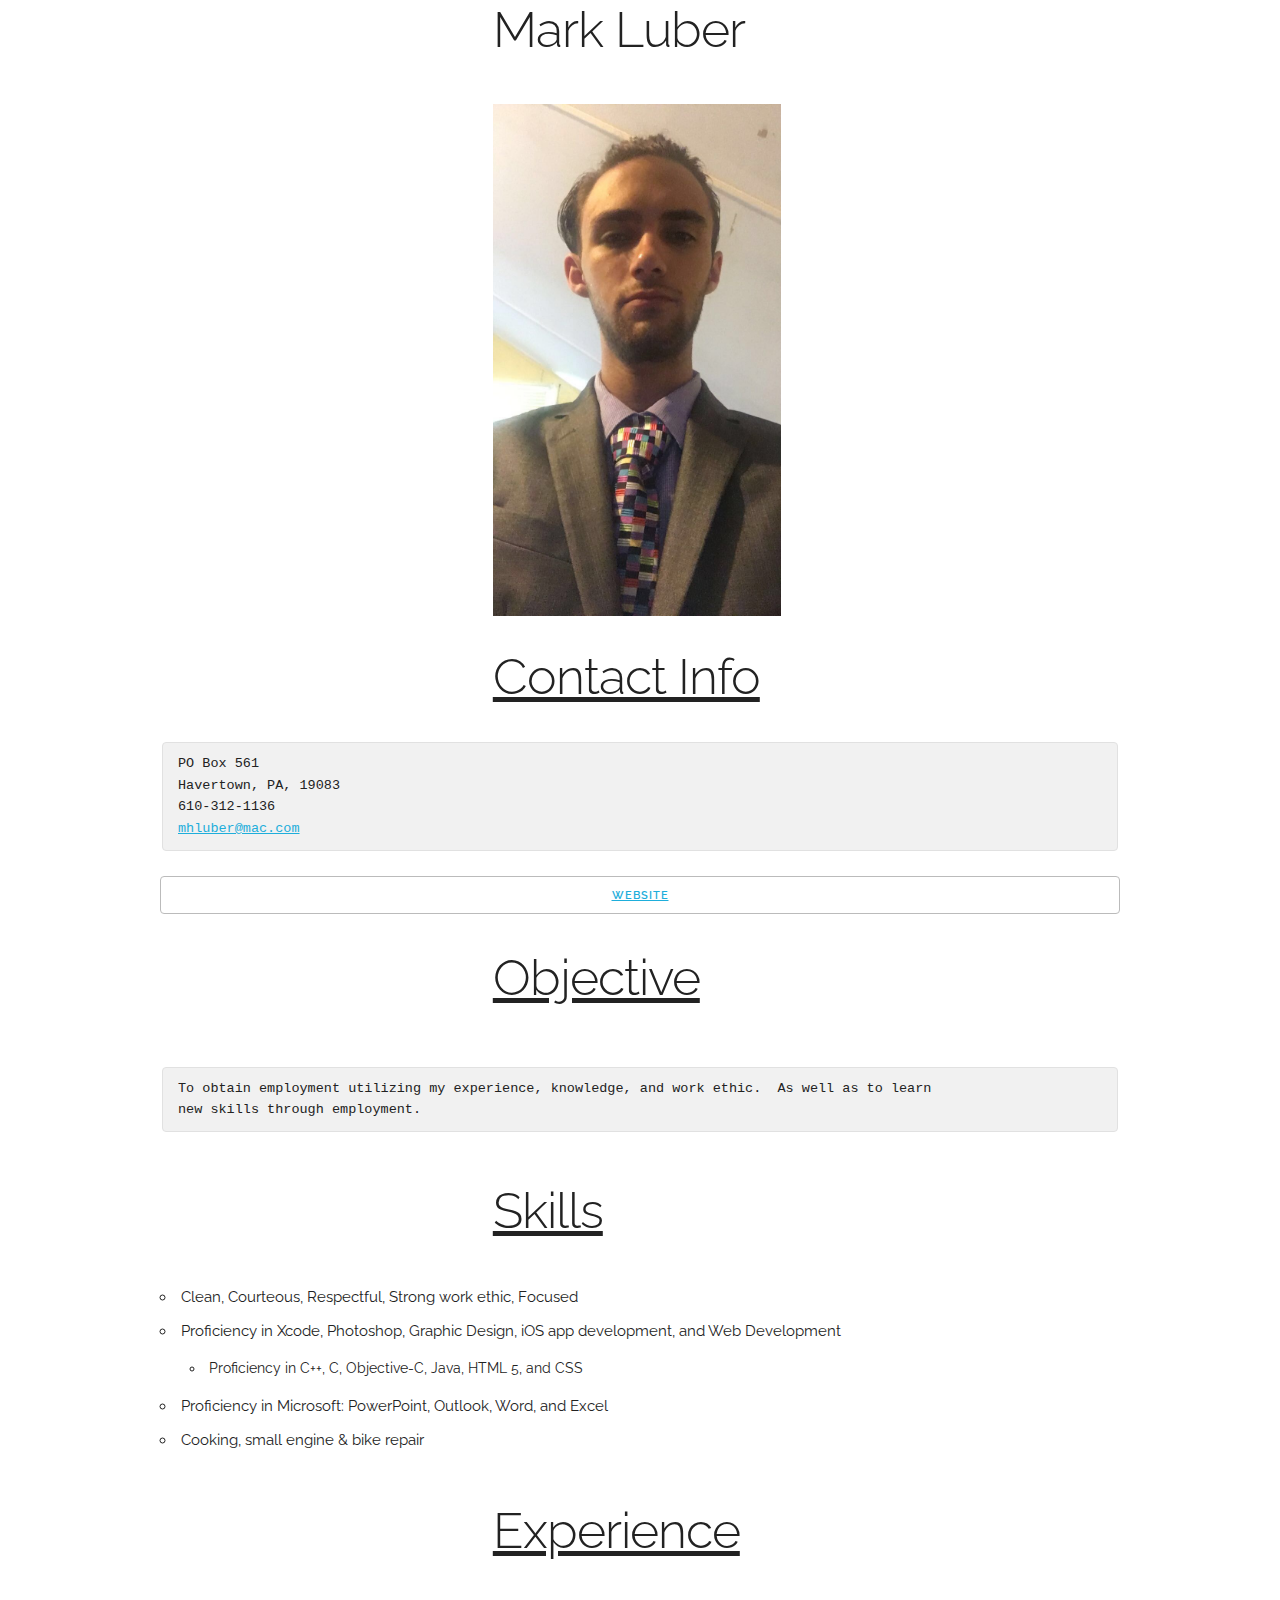
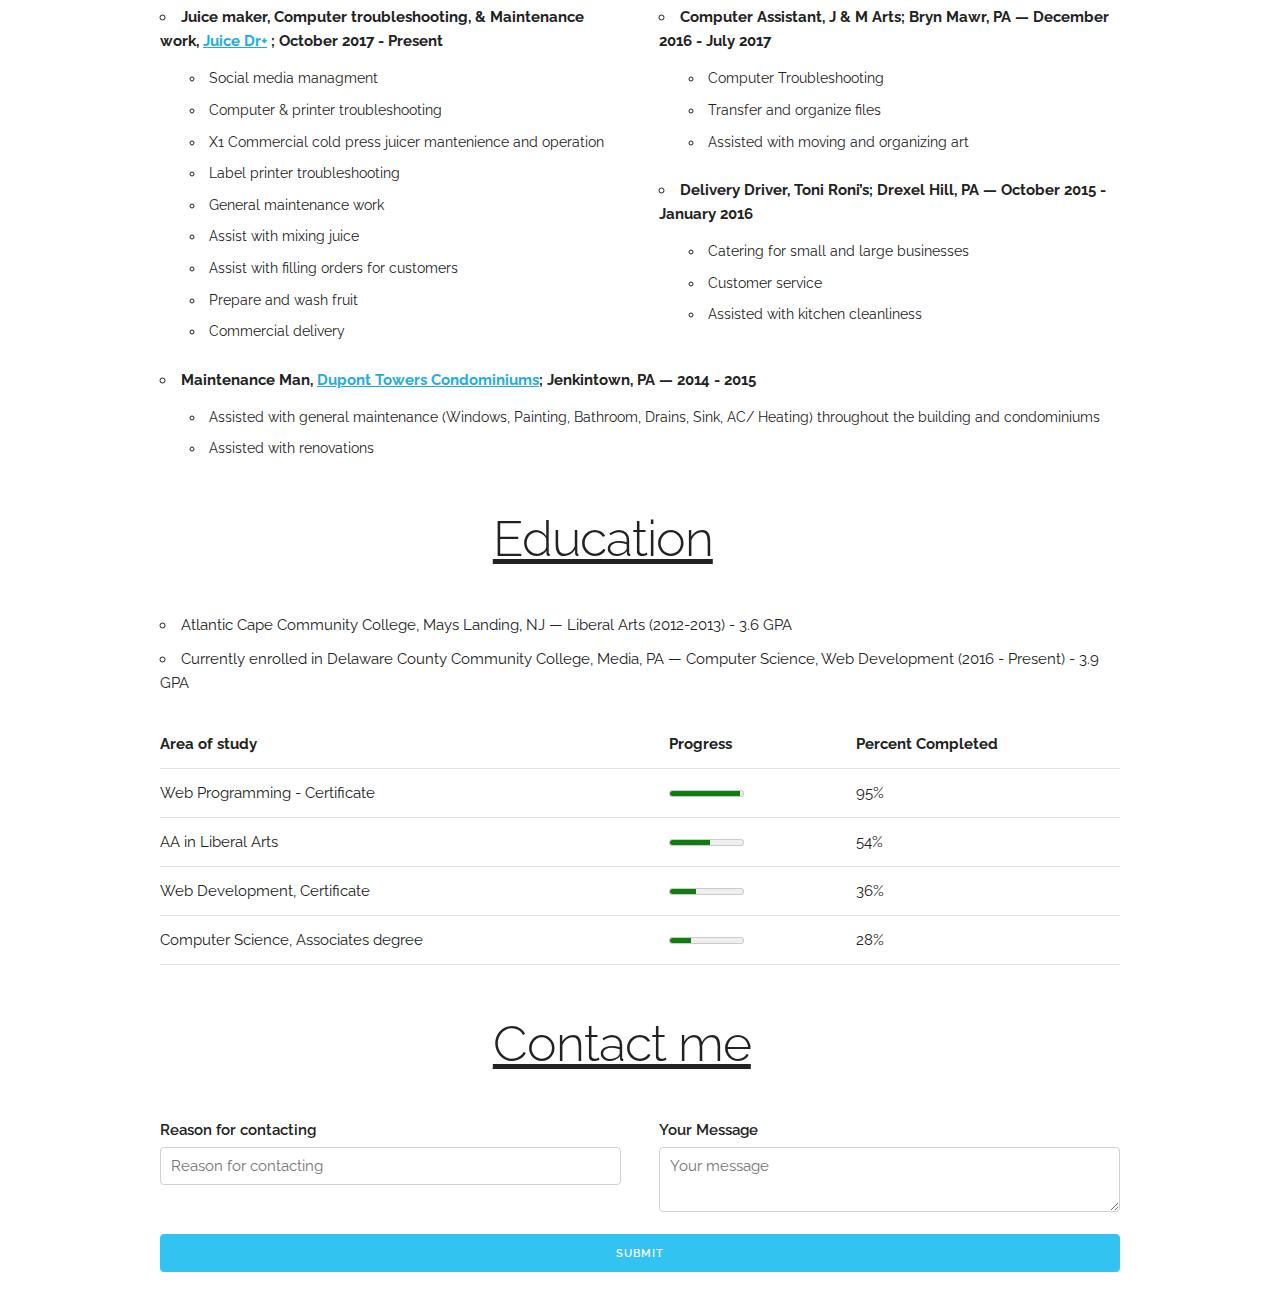
<file: index.html>
<!DOCTYPE html>
<html lang="en">
<head>

  <!-- Basic Page Needs
  –––––––––––––––––––––––––––––––––––––––––––––––––– -->
  <meta charset="utf-8">
  <title>My Resume</title>
  <meta name="description" content="">
  <meta name="author" content="">

  <!-- Mobile Specific Metas
  –––––––––––––––––––––––––––––––––––––––––––––––––– -->
  <meta name="viewport" content="width=device-width, initial-scale=1">

  <!-- FONT
  –––––––––––––––––––––––––––––––––––––––––––––––––– -->
  <link href="//fonts.googleapis.com/css?family=Raleway:400,300,600" rel="stylesheet" type="text/css">

  <!-- CSS
  –––––––––––––––––––––––––––––––––––––––––––––––––– -->
  <link rel="stylesheet" href="css/normalize.css">
  <link rel="stylesheet" href="css/skeleton.css">

  <!-- Favicon
  –––––––––––––––––––––––––––––––––––––––––––––––––– -->
  <link rel="icon" type="image/png" href="images/favicon.png">

</head>


<body>

<div class="container">
  
  <div class="row">
    <div class="offset-by-four columns"><h1>Mark Luber</h1> </div>
  </div>
  
</div>

<br>

<div class="container">
  
  <div class="row">
      <div class="offset-by-four columns"><img src="images/IMG_0262.jpg" alt="an apple" width=30%>
      
     </div>
  </div>

<br>

  <div class="row">
    <div class="offset-by-four columns"><h1><u>Contact Info</u></h1> 
    
    </div>
    
  </div>
  
  <div class="row">
    <div class="twelve columns"> <pre><code>PO Box 561
Havertown, PA, 19083
610-312-1136
<a href="mailto:mhluber@mac.com">mhluber@mac.com</a> </code></pre> 

  </div>

<button class="u-full-width button"><a href="http://organiccoldpressedjuiceinfo.com">Website</a></button>

</div>
  
<br>

  <div class="row">
    <div class="offset-by-four columns"><h1><u>Objective</u></h1> 
    
    </div>
  
  </div>
  
<br>


  <div class="row">
    <div class="twelve columns"> <pre><code>To obtain employment utilizing my experience, knowledge, and work ethic.  As well as to learn 
new skills through employment. </code></pre> 

    </div>

  </div>
  
  <br>
  
  
   <div class="row">
      <div class="offset-by-four columns"><h1><u>Skills</u></h1> 
      
      </div>
    
    </div>
    
    <br>
    
    <div class="row">
      <div class="twelve columns">
      
      <ul>
      <li>Clean, Courteous, Respectful, Strong work ethic, Focused</li>
      <li>Proficiency in Xcode, Photoshop, Graphic Design, iOS app development, and Web Development</li>
        <ul>
          <li>Proficiency in C++, C, Objective-C, Java, HTML 5, and CSS</li>
        </ul>
      <li>Proficiency in Microsoft: PowerPoint, Outlook, Word, and Excel</li>
      <li>Cooking, small engine & bike repair</li>

      </ul>
      
    </div>
     
  </div>
  
<br>
  
  <div class="row">
      <div class="offset-by-four columns"><h1><u>Experience</u></h1> 
      
      </div>
    
    </div>
  
<br>

  <div class="row">
    <div class="six columns">
  
   <ul>
    <li><b>Juice maker, Computer troubleshooting, & Maintenance work, <a href="https://juicedr.org">Juice Dr+</a> ; October 2017 - Present</b></li>
      <ul>
        <li>Social media managment</li>
        <li>Computer & printer troubleshooting</li>
        <li>X1 Commercial cold press juicer mantenience and operation</li>
        <li>Label printer troubleshooting</li>
        <li>General maintenance work</li>
        <li>Assist with mixing juice</li>
        <li>Assist with filling orders for customers</li>
        <li>Prepare and wash fruit</li>
        <li>Commercial delivery</li>
      </ul>
    </ul>
  
   </div>
     

  
    <div class="six columns">
    
    <ul>
    <li><b>Computer Assistant, J & M Arts; Bryn Mawr, PA — December 2016 - July 2017</b></li>
      <ul>
        <li>Computer Troubleshooting</li>
        <li>Transfer and organize files</li>
        <li>Assisted with moving and organizing art</li>
      </ul>
    </ul>
    </div>

  
      <div class="six columns">
      
    <ul>
    <li><b>Delivery Driver, Toni Roni’s; Drexel Hill, PA — October 2015 - January 2016
</b></li>
      <ul>
        <li>Catering for small and large businesses</li>
        <li>Customer service</li>
        <li>Assisted with kitchen cleanliness</li>
      </ul>
    </ul>
    </div>
  </div>
  
  <div class="row">
    <div class="twelve columns">
    
    
  <ul>
    <li><b>Maintenance Man, <a href="https://galmangroup.com/property/dupont-towers/">Dupont Towers Condominiums</a>; Jenkintown, PA — 2014 - 2015</b></li>
      <ul>
        <li>Assisted with general maintenance (Windows, Painting, Bathroom, Drains, Sink, AC/ Heating) throughout the building and condominiums </li>
        <li>Assisted with renovations</li>
      </ul>
    </ul>
    
  </div>
   
</div>

<br>

<div class="row">
    <div class="offset-by-four columns"><h1><u>Education</u></h1> 
    
    </div>
  
  </div>
  
  <br>
  
  <div class="row">
    <div class="twelve columns">
    
    <ul>
    <li>Atlantic Cape Community College, Mays Landing, NJ — Liberal Arts (2012-2013) - 3.6 GPA</li>
    <li>Currently enrolled in Delaware County Community College, Media, PA — Computer Science, Web Development (2016 - Present) - 3.9 GPA</li>
    </ul>
    
    <table class="u-full-width">

    <thead>

    <tr>
      <th>Area of study</th>
      <th>Progress</th>
      <th>Percent Completed</th>
    </tr>

    </thead>

    <tbody>

    <tr>
      <td>Web Programming - Certificate</td>
      <td><meter value="95" min="0" max="100"> </meter></td>
      <td>95%</td>
    </tr>
    
    <tr>
      <td>AA in Liberal Arts</td>
      <td><meter value="54" min="0" max="100"> </meter></td></td>
      <td>54%</td>
     </tr>
    
    <tr>
      <td>Web Development, Certificate</td>
      <td><meter value="36" min="0" max="100"> </meter></td></td>
      <td>36%</td>
    </tr>

    <tr>
      <td>Computer Science, Associates degree</td>
      <td><meter value="28" min="0" max="100"> </meter></td></td>
      <td>28%</td>
    </tr>
    

    </tbody>

    </table>
    
  </div>
   
</div>

<br>

<div class="row">
    <div class="offset-by-four columns"><h1><u>Contact me</u></h1> 
    
    </div>
  
  </div>

<br>


<form method="Get" action="mailto:mhluber@mac.com" enctype="text/plain">

  <div class="row">
    <div class="six columns">
      <label for="subject_input">Reason for contacting</label>
      <input class="u-full-width" type="text" name="subject" placeholder="Reason for contacting" id="subject_input">
      
    </div>
    <div class="six columns">
    
    <label for="message_input">Your Message</label>
     <textarea class="u-full-width" name="body" placeholder="Your message" id="message_input"></textarea>
    
    </div>
  </div>

  
   <input class="u-full-width button-primary" type="submit" value="Submit">
  
</form>

</div>



<!-- Ignore this code, The following code is just for practice -->

<!--

<div class="container">
  <div class="row" style="background: blue;">
    <div class="six columns" style="background: red;">
      Hello
    </div>
    <div class="six columns" style="background: green;">
      Hello
    </div>
  </div>
</div>

<br>

<div class="container">
  
  <div class="row">
    <div class="one-third column" style="background: red;">
      Hello
    </div>
    <div class="one-third column" style="background: red;">
      <h1>Mark Luber</h1>
    </div>
    <div class="one-third column" style="background: green;">
      Hello
    </div>
  
</div>

-->

  <!-- Primary Page Layout
  –––––––––––––––––––––––––––––––––––––––––––––––––– -->
  
 <!-- 
  <div class="container">
    <div class="row">
      <div class="one-half column" style="margin-top: 25%">
        <h4>Basic Page</h4>
        <p>This index.html page is a placeholder with the CSS, font and favicon. It's just waiting for you to add some content! If you need some help hit up the <a href="http://www.getskeleton.com">Skeleton documentation</a>.</p>
      </div>
    </div>
  </div>
  
  <button class="u-full-width">Full Width Button</button>
  
  <br>
  
  <button class="u-full-width button-primary">hello</button>
  
  <br>
  
  

<h2 class="u-pull-right">right</h2>

<ul>
<li>Home</li>
<li>About</li>
<li>Portfolio</li>
  <ul>
    <li>Artowrk</li>
    <li>Web Development</li>
  </ul>
<li>Contact</li>
<li>Links</li>

</ul>



<table class="u-full-width">

<thead>

<tr>
  <th>Name</th>
  <th>Email</th>
  <th>City</th>
</tr>

</thead>

<tbody>

<tr>
  <td>Mark Luber</td>
  <td>mhluber@mac.com</td>
  <td>Philadelphia</td>
</tr>

<tr>
  <td>Mark Luber</td>
  <td>mhluber@mac.com</td>
  <td>Philadelphia</td>
</tr>

</tbody>

</table>

-->

<!-- End Document
  –––––––––––––––––––––––––––––––––––––––––––––––––– -->
</body>
</html>
</file>
<file: css/skeleton.css>
/*
* Skeleton V2.0.4
* Copyright 2014, Dave Gamache
* www.getskeleton.com
* Free to use under the MIT license.
* http://www.opensource.org/licenses/mit-license.php
* 12/29/2014
*/


/* Table of contents
––––––––––––––––––––––––––––––––––––––––––––––––––
- Grid
- Base Styles
- Typography
- Links
- Buttons
- Forms
- Lists
- Code
- Tables
- Spacing
- Utilities
- Clearing
- Media Queries
*/


/* Grid
–––––––––––––––––––––––––––––––––––––––––––––––––– */
.container {
  position: relative;
  width: 100%;
  max-width: 960px;
  margin: 0 auto;
  padding: 0 20px;
  box-sizing: border-box; }
.column,
.columns {
  width: 100%;
  float: left;
  box-sizing: border-box; }

/* For devices larger than 400px */
@media (min-width: 400px) {
  .container {
    width: 85%;
    padding: 0; }
}

/* For devices larger than 550px */
@media (min-width: 550px) {
  .container {
    width: 80%; }
  .column,
  .columns {
    margin-left: 4%; }
  .column:first-child,
  .columns:first-child {
    margin-left: 0; }

  .one.column,
  .one.columns                    { width: 4.66666666667%; }
  .two.columns                    { width: 13.3333333333%; }
  .three.columns                  { width: 22%;            }
  .four.columns                   { width: 30.6666666667%; }
  .five.columns                   { width: 39.3333333333%; }
  .six.columns                    { width: 48%;            }
  .seven.columns                  { width: 56.6666666667%; }
  .eight.columns                  { width: 65.3333333333%; }
  .nine.columns                   { width: 74.0%;          }
  .ten.columns                    { width: 82.6666666667%; }
  .eleven.columns                 { width: 91.3333333333%; }
  .twelve.columns                 { width: 100%; margin-left: 0; }

  .one-third.column               { width: 30.6666666667%; }
  .two-thirds.column              { width: 65.3333333333%; }

  .one-half.column                { width: 48%; }

  /* Offsets */
  .offset-by-one.column,
  .offset-by-one.columns          { margin-left: 8.66666666667%; }
  .offset-by-two.column,
  .offset-by-two.columns          { margin-left: 17.3333333333%; }
  .offset-by-three.column,
  .offset-by-three.columns        { margin-left: 26%;            }
  .offset-by-four.column,
  .offset-by-four.columns         { margin-left: 34.6666666667%; }
  .offset-by-five.column,
  .offset-by-five.columns         { margin-left: 43.3333333333%; }
  .offset-by-six.column,
  .offset-by-six.columns          { margin-left: 52%;            }
  .offset-by-seven.column,
  .offset-by-seven.columns        { margin-left: 60.6666666667%; }
  .offset-by-eight.column,
  .offset-by-eight.columns        { margin-left: 69.3333333333%; }
  .offset-by-nine.column,
  .offset-by-nine.columns         { margin-left: 78.0%;          }
  .offset-by-ten.column,
  .offset-by-ten.columns          { margin-left: 86.6666666667%; }
  .offset-by-eleven.column,
  .offset-by-eleven.columns       { margin-left: 95.3333333333%; }

  .offset-by-one-third.column,
  .offset-by-one-third.columns    { margin-left: 34.6666666667%; }
  .offset-by-two-thirds.column,
  .offset-by-two-thirds.columns   { margin-left: 69.3333333333%; }

  .offset-by-one-half.column,
  .offset-by-one-half.columns     { margin-left: 52%; }

}


/* Base Styles
–––––––––––––––––––––––––––––––––––––––––––––––––– */
/* NOTE
html is set to 62.5% so that all the REM measurements throughout Skeleton
are based on 10px sizing. So basically 1.5rem = 15px :) */
html {
  font-size: 62.5%; }
body {
  font-size: 1.5em; /* currently ems cause chrome bug misinterpreting rems on body element */
  line-height: 1.6;
  font-weight: 400;
  font-family: "Raleway", "HelveticaNeue", "Helvetica Neue", Helvetica, Arial, sans-serif;
  color: #222; }


/* Typography
–––––––––––––––––––––––––––––––––––––––––––––––––– */
h1, h2, h3, h4, h5, h6 {
  margin-top: 0;
  margin-bottom: 2rem;
  font-weight: 300; }
h1 { font-size: 4.0rem; line-height: 1.2;  letter-spacing: -.1rem;}
h2 { font-size: 3.6rem; line-height: 1.25; letter-spacing: -.1rem; }
h3 { font-size: 3.0rem; line-height: 1.3;  letter-spacing: -.1rem; }
h4 { font-size: 2.4rem; line-height: 1.35; letter-spacing: -.08rem; }
h5 { font-size: 1.8rem; line-height: 1.5;  letter-spacing: -.05rem; }
h6 { font-size: 1.5rem; line-height: 1.6;  letter-spacing: 0; }

/* Larger than phablet */
@media (min-width: 550px) {
  h1 { font-size: 5.0rem; }
  h2 { font-size: 4.2rem; }
  h3 { font-size: 3.6rem; }
  h4 { font-size: 3.0rem; }
  h5 { font-size: 2.4rem; }
  h6 { font-size: 1.5rem; }
}

p {
  margin-top: 0; }


/* Links
–––––––––––––––––––––––––––––––––––––––––––––––––– */
a {
  color: #1EAEDB; }
a:hover {
  color: #0FA0CE; }


/* Buttons
–––––––––––––––––––––––––––––––––––––––––––––––––– */
.button,
button,
input[type="submit"],
input[type="reset"],
input[type="button"] {
  display: inline-block;
  height: 38px;
  padding: 0 30px;
  color: #555;
  text-align: center;
  font-size: 11px;
  font-weight: 600;
  line-height: 38px;
  letter-spacing: .1rem;
  text-transform: uppercase;
  text-decoration: none;
  white-space: nowrap;
  background-color: transparent;
  border-radius: 4px;
  border: 1px solid #bbb;
  cursor: pointer;
  box-sizing: border-box; }
.button:hover,
button:hover,
input[type="submit"]:hover,
input[type="reset"]:hover,
input[type="button"]:hover,
.button:focus,
button:focus,
input[type="submit"]:focus,
input[type="reset"]:focus,
input[type="button"]:focus {
  color: #333;
  border-color: #888;
  outline: 0; }
.button.button-primary,
button.button-primary,
input[type="submit"].button-primary,
input[type="reset"].button-primary,
input[type="button"].button-primary {
  color: #FFF;
  background-color: #33C3F0;
  border-color: #33C3F0; }
.button.button-primary:hover,
button.button-primary:hover,
input[type="submit"].button-primary:hover,
input[type="reset"].button-primary:hover,
input[type="button"].button-primary:hover,
.button.button-primary:focus,
button.button-primary:focus,
input[type="submit"].button-primary:focus,
input[type="reset"].button-primary:focus,
input[type="button"].button-primary:focus {
  color: #FFF;
  background-color: #1EAEDB;
  border-color: #1EAEDB; }


/* Forms
–––––––––––––––––––––––––––––––––––––––––––––––––– */
input[type="email"],
input[type="number"],
input[type="search"],
input[type="text"],
input[type="tel"],
input[type="tel"],
input[type="url"],
input[type="password"],
textarea,
select {
  height: 38px;
  padding: 6px 10px; /* The 6px vertically centers text on FF, ignored by Webkit */
  background-color: #fff;
  border: 1px solid #D1D1D1;
  border-radius: 4px;
  box-shadow: none;
  box-sizing: border-box; }
/* Removes awkward default styles on some inputs for iOS */
input[type="email"],
input[type="number"],
input[type="search"],
input[type="text"],
input[type="tel"],
input[type="url"],
input[type="password"],
textarea {
  -webkit-appearance: none;
     -moz-appearance: none;
          appearance: none; }
textarea {
  min-height: 65px;
  padding-top: 6px;
  padding-bottom: 6px; }
input[type="email"]:focus,
input[type="number"]:focus,
input[type="search"]:focus,
input[type="text"]:focus,
input[type="tel"]:focus,
input[type="url"]:focus,
input[type="password"]:focus,
textarea:focus,
select:focus {
  border: 1px solid #33C3F0;
  outline: 0; }
label,
legend {
  display: block;
  margin-bottom: .5rem;
  font-weight: 600; }
fieldset {
  padding: 0;
  border-width: 0; }
input[type="checkbox"],
input[type="radio"] {
  display: inline; }
label > .label-body {
  display: inline-block;
  margin-left: .5rem;
  font-weight: normal; }


/* Lists
–––––––––––––––––––––––––––––––––––––––––––––––––– */
ul {
  list-style: circle inside; }
ol {
  list-style: decimal inside; }
ol, ul {
  padding-left: 0;
  margin-top: 0; }
ul ul,
ul ol,
ol ol,
ol ul {
  margin: 1.5rem 0 1.5rem 3rem;
  font-size: 90%; }
li {
  margin-bottom: 1rem; }


/* Code
–––––––––––––––––––––––––––––––––––––––––––––––––– */
code {
  padding: .2rem .5rem;
  margin: 0 .2rem;
  font-size: 90%;
  white-space: nowrap;
  background: #F1F1F1;
  border: 1px solid #E1E1E1;
  border-radius: 4px; }
pre > code {
  display: block;
  padding: 1rem 1.5rem;
  white-space: pre; }


/* Tables
–––––––––––––––––––––––––––––––––––––––––––––––––– */
th,
td {
  padding: 12px 15px;
  text-align: left;
  border-bottom: 1px solid #E1E1E1; }
th:first-child,
td:first-child {
  padding-left: 0; }
th:last-child,
td:last-child {
  padding-right: 0; }


/* Spacing
–––––––––––––––––––––––––––––––––––––––––––––––––– */
button,
.button {
  margin-bottom: 1rem; }
input,
textarea,
select,
fieldset {
  margin-bottom: 1.5rem; }
pre,
blockquote,
dl,
figure,
table,
p,
ul,
ol,
form {
  margin-bottom: 2.5rem; }


/* Utilities
–––––––––––––––––––––––––––––––––––––––––––––––––– */
.u-full-width {
  width: 100%;
  box-sizing: border-box; }
.u-max-full-width {
  max-width: 100%;
  box-sizing: border-box; }
.u-pull-right {
  float: right; }
.u-pull-left {
  float: left; }


/* Misc
–––––––––––––––––––––––––––––––––––––––––––––––––– */
hr {
  margin-top: 3rem;
  margin-bottom: 3.5rem;
  border-width: 0;
  border-top: 1px solid #E1E1E1; }


/* Clearing
–––––––––––––––––––––––––––––––––––––––––––––––––– */

/* Self Clearing Goodness */
.container:after,
.row:after,
.u-cf {
  content: "";
  display: table;
  clear: both; }


/* Media Queries
–––––––––––––––––––––––––––––––––––––––––––––––––– */
/*
Note: The best way to structure the use of media queries is to create the queries
near the relevant code. For example, if you wanted to change the styles for buttons
on small devices, paste the mobile query code up in the buttons section and style it
there.
*/


/* Larger than mobile */
@media (min-width: 400px) {}

/* Larger than phablet (also point when grid becomes active) */
@media (min-width: 550px) {}

/* Larger than tablet */
@media (min-width: 750px) {}

/* Larger than desktop */
@media (min-width: 1000px) {}

/* Larger than Desktop HD */
@media (min-width: 1200px) {}
</file>
